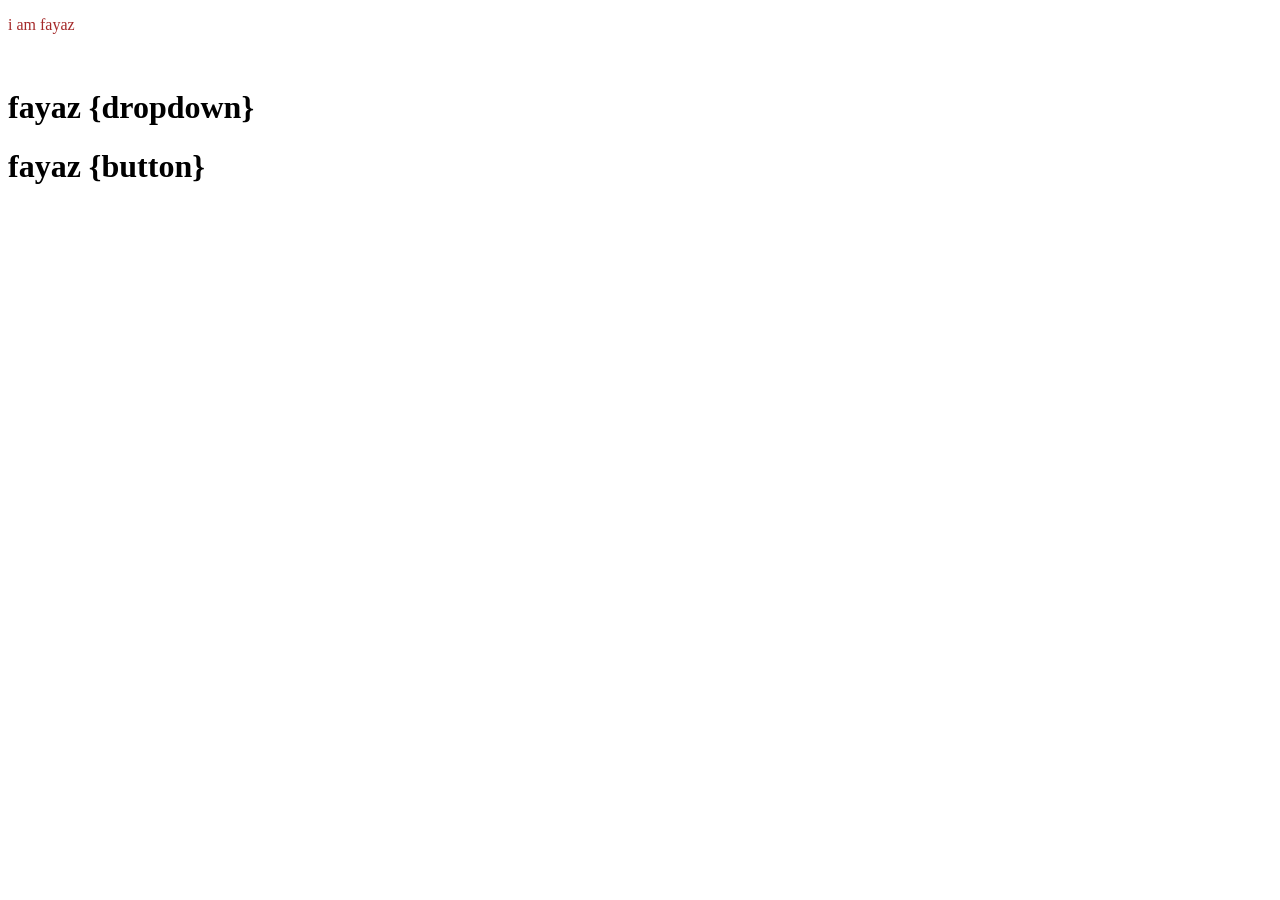
<file: index.html>
<!DOCTYPE html>
<html lang="en">
<head>
    <meta charset="UTF-8">
    <meta name="viewport" content="width=device-width, initial-scale=1.0">
    <link rel="stylesheet" href="css.css">
    <title>Document</title>
</head>
<body>
    <p>i am fayaz</p><br>

    <h1>fayaz {dropdown}</h1>

    <h1>fayaz {button}</h1>

</body>
</html>
</file>
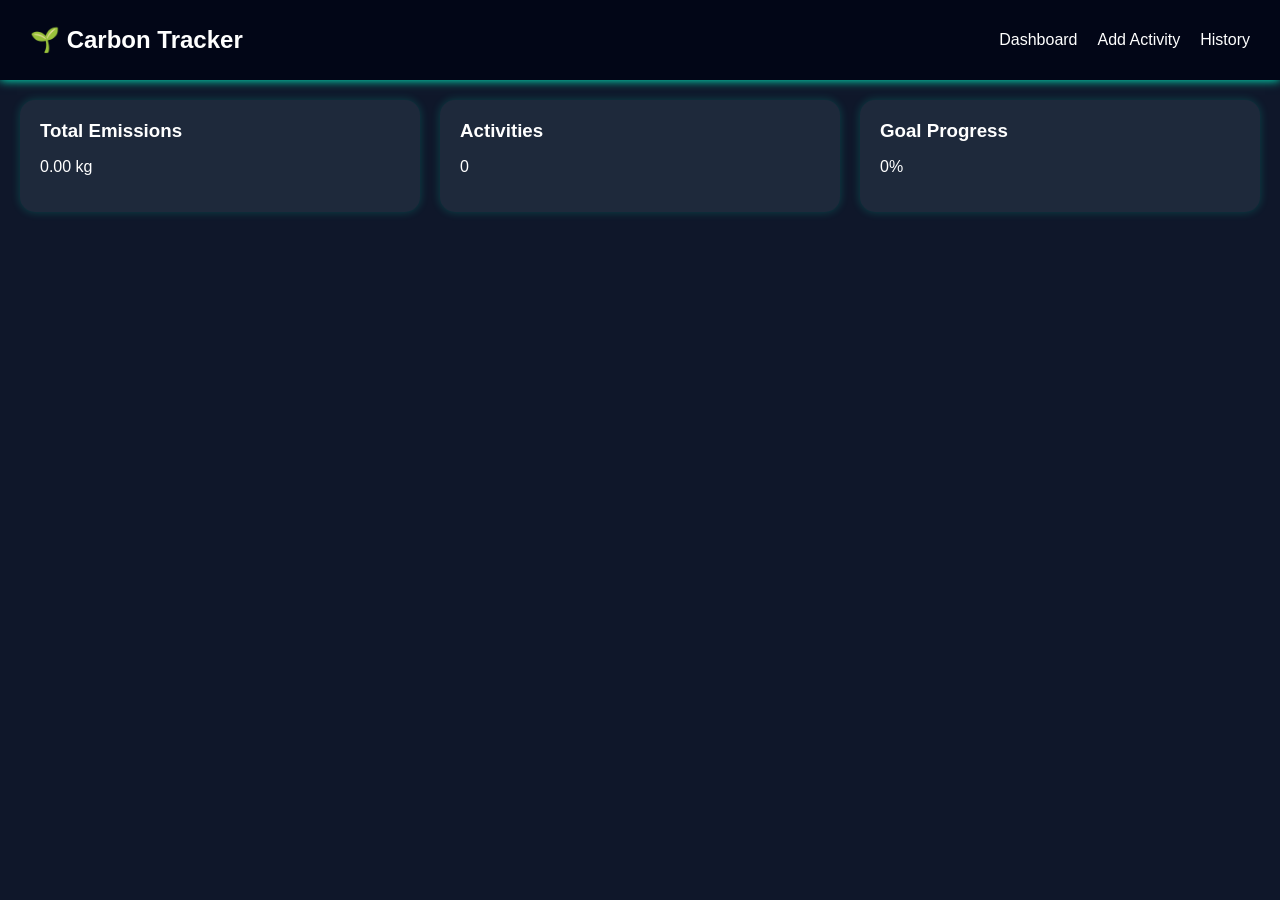
<file: HTMLL.HTML>
<!DOCTYPE html>
<html lang="en">
<head>
<meta charset="UTF-8">
<title>Carbon Tracker</title>
<meta name="viewport" content="width=device-width, initial-scale=1.0">

<style>

/* ===== GLOBAL ===== */
body {
  margin: 0;
  font-family: 'Segoe UI', sans-serif;
  background: #0f172a;
  color: white;
}

h2, h3 {
  margin: 0;
}

/* ===== NAVBAR ===== */
nav {
  display: flex;
  justify-content: space-between;
  align-items: center;
  background: #020617;
  padding: 15px 30px;
  box-shadow: 0 0 10px #00ffcc;
}

nav ul {
  display: flex;
  list-style: none;
  gap: 20px;
}

nav ul li {
  cursor: pointer;
  transition: 0.3s;
}

nav ul li:hover {
  color: #00ffcc;
}

/* ===== CONTAINER ===== */
.container {
  padding: 20px;
}

/* ===== CARDS ===== */
.cards {
  display: flex;
  gap: 20px;
  margin-bottom: 20px;
}

.card {
  flex: 1;
  background: #1e293b;
  padding: 20px;
  border-radius: 15px;
  transition: 0.3s;
  box-shadow: 0 0 10px rgba(0,255,204,0.2);
}

.card:hover {
  transform: scale(1.05);
}

/* ===== FORM ===== */
.form {
  background: #1e293b;
  padding: 20px;
  border-radius: 15px;
  margin-bottom: 20px;
}

.form input, .form select {
  width: 100%;
  padding: 10px;
  margin: 10px 0;
  border-radius: 8px;
  border: none;
}

button {
  background: #00ffcc;
  border: none;
  padding: 10px;
  width: 100%;
  border-radius: 10px;
  cursor: pointer;
  font-weight: bold;
}

/* ===== TABLE ===== */
table {
  width: 100%;
  border-collapse: collapse;
  background: #1e293b;
  border-radius: 10px;
  overflow: hidden;
}

th, td {
  padding: 12px;
  text-align: center;
}

th {
  background: #020617;
}

/* ===== LEADERBOARD ===== */
.leaderboard {
  margin-top: 20px;
  background: #1e293b;
  padding: 20px;
  border-radius: 15px;
}

/* ===== CHART ===== */
.chart {
  display: flex;
  gap: 10px;
  align-items: flex-end;
  height: 150px;
  margin-top: 20px;
}

.bar {
  width: 30px;
  background: #00ffcc;
  border-radius: 5px;
  transition: 0.3s;
}

</style>
</head>

<body>

<!-- NAVBAR -->
<nav>
  <h2>🌱 Carbon Tracker</h2>
  <ul>
    <li onclick="showSection('dashboard')">Dashboard</li>
    <li onclick="showSection('add')">Add Activity</li>
    <li onclick="showSection('history')">History</li>
  </ul>
</nav>

<div class="container">

  <!-- DASHBOARD -->
  <div id="dashboard">

    <div class="cards">
      <div class="card">
        <h3>Total Emissions</h3>
        <p id="total">0 kg</p>
      </div>

      <div class="card">
        <h3>Activities</h3>
        <p id="count">0</p>
      </div>

      <div class="card">
        <h3>Goal Progress</h3>
        <p id="goal">0%</p>
      </div>
    </div>

    <!-- CHART -->
    <div class="chart" id="chart"></div>

  </div>

  <!-- ADD ACTIVITY -->
  <div id="add" style="display:none" class="form">
    <h3>Add Activity</h3>

    <select id="category">
      <option value="travel">Travel</option>
      <option value="food">Food</option>
      <option value="electricity">Electricity</option>
    </select>

    <input type="number" id="amount" placeholder="Enter amount">
    <input type="date" id="date">

    <button onclick="addActivity()">Submit</button>
  </div>

  <!-- HISTORY -->
  <div id="history" style="display:none">
    <h3>Activity History</h3>

    <table>
      <thead>
        <tr>
          <th>Date</th>
          <th>Category</th>
          <th>Amount</th>
          <th>CO₂</th>
        </tr>
      </thead>
      <tbody id="tableBody"></tbody>
    </table>
  </div>

</div>

<script>

/* ===== DATA ===== */
let activities = JSON.parse(localStorage.getItem("data")) || [];

/* ===== EMISSION FACTORS ===== */
const factors = {
  travel: 0.21,
  food: 0.5,
  electricity: 0.8
};

/* ===== NAVIGATION ===== */
function showSection(section) {
  document.getElementById("dashboard").style.display = "none";
  document.getElementById("add").style.display = "none";
  document.getElementById("history").style.display = "none";

  document.getElementById(section).style.display = "block";
}

/* ===== ADD ACTIVITY ===== */
function addActivity() {
  const category = document.getElementById("category").value;
  const amount = document.getElementById("amount").value;
  const date = document.getElementById("date").value;

  if (!amount || !date) {
    alert("Fill all fields");
    return;
  }

  const emission = amount * factors[category];

  const entry = { category, amount, date, emission };
  activities.push(entry);

  localStorage.setItem("data", JSON.stringify(activities));

  updateUI();
  alert("Added successfully!");
}

/* ===== UPDATE UI ===== */
function updateUI() {
  let total = 0;
  document.getElementById("tableBody").innerHTML = "";

  activities.forEach(a => {
    total += a.emission;

    document.getElementById("tableBody").innerHTML += `
      <tr>
        <td>${a.date}</td>
        <td>${a.category}</td>
        <td>${a.amount}</td>
        <td>${a.emission.toFixed(2)}</td>
      </tr>
    `;
  });

  document.getElementById("total").innerText = total.toFixed(2) + " kg";
  document.getElementById("count").innerText = activities.length;

  const goal = 100;
  const progress = Math.min((total / goal) * 100, 100);
  document.getElementById("goal").innerText = progress.toFixed(0) + "%";

  renderChart();
}

/* ===== CHART ===== */
function renderChart() {
  const chart = document.getElementById("chart");
  chart.innerHTML = "";

  activities.slice(-5).forEach(a => {
    const bar = document.createElement("div");
    bar.className = "bar";
    bar.style.height = (a.emission * 20) + "px";
    chart.appendChild(bar);
  });
}

/* ===== INIT ===== */
updateUI();

</script>

</body>
</html>
</file>
<file: css.css>
p{
    color: brown    ;
    text-align: justify;
    text-rendering: optimizeSpeed;
}
</file>
